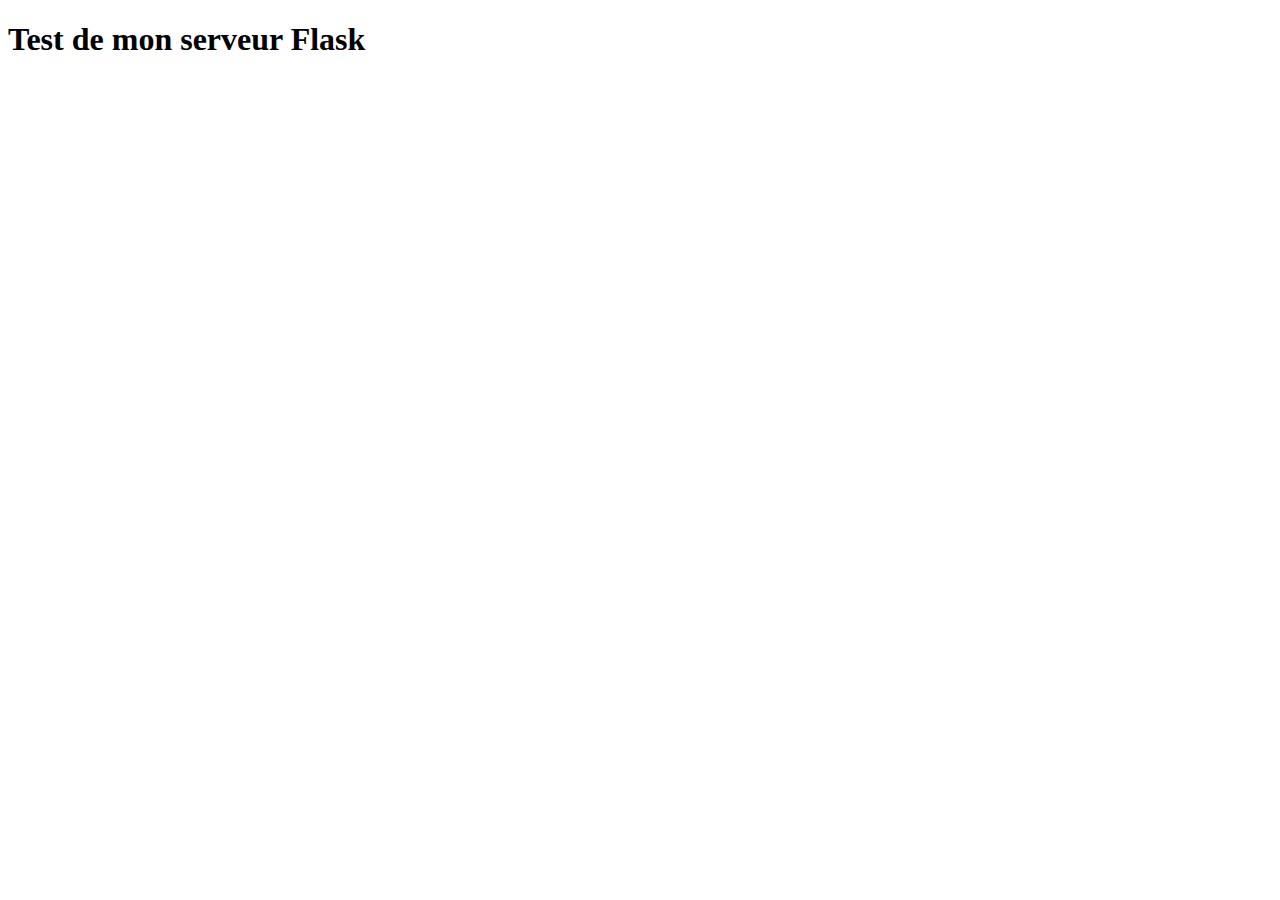
<file: index.html>
<!DOCTYPE html>
<html lang="en">
<head>
    <meta charset="UTF-8">
    <meta name="viewport" content="width=device-width, initial-scale=1.0">
    <title>Document</title>
</head>
<body>
    <h1> Test de mon serveur Flask </h1>
</body>
</html>
</file>
